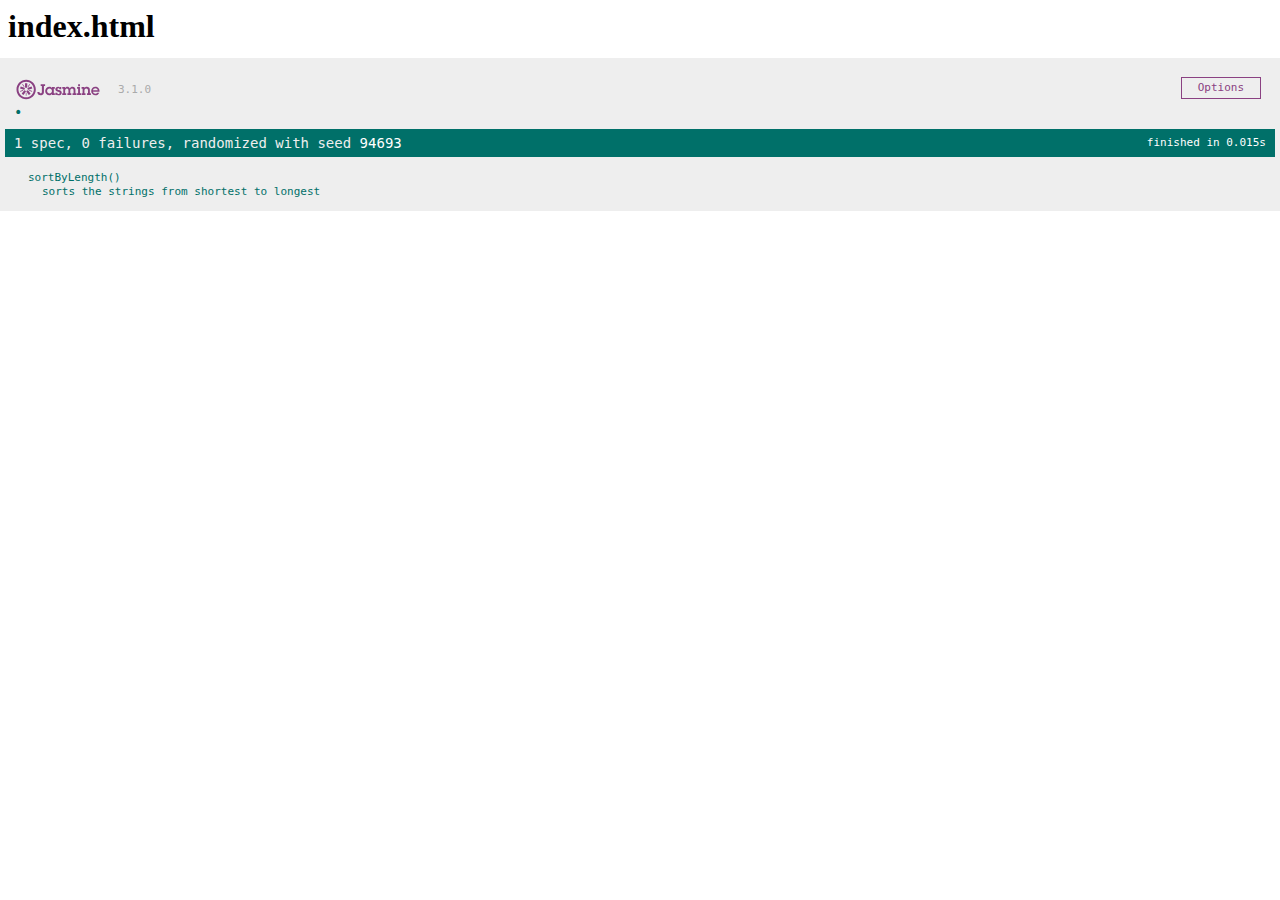
<file: Day10/index.html>
<html>
	<head>
		<link rel="stylesheet" type="text/css" href="./jasmine.css" />
		<script type="text/javascript" src="./jasmine.js"></script>
		<script type="text/javascript" src="./jasmine-html.js"></script>
		<script type="text/javascript" src="./boot.js"></script>
	</head>
	<body>
		<h1>index.html</h1>
		<script type="text/javascript" src="./main.js"></script>
	</body>
</html>
</file>
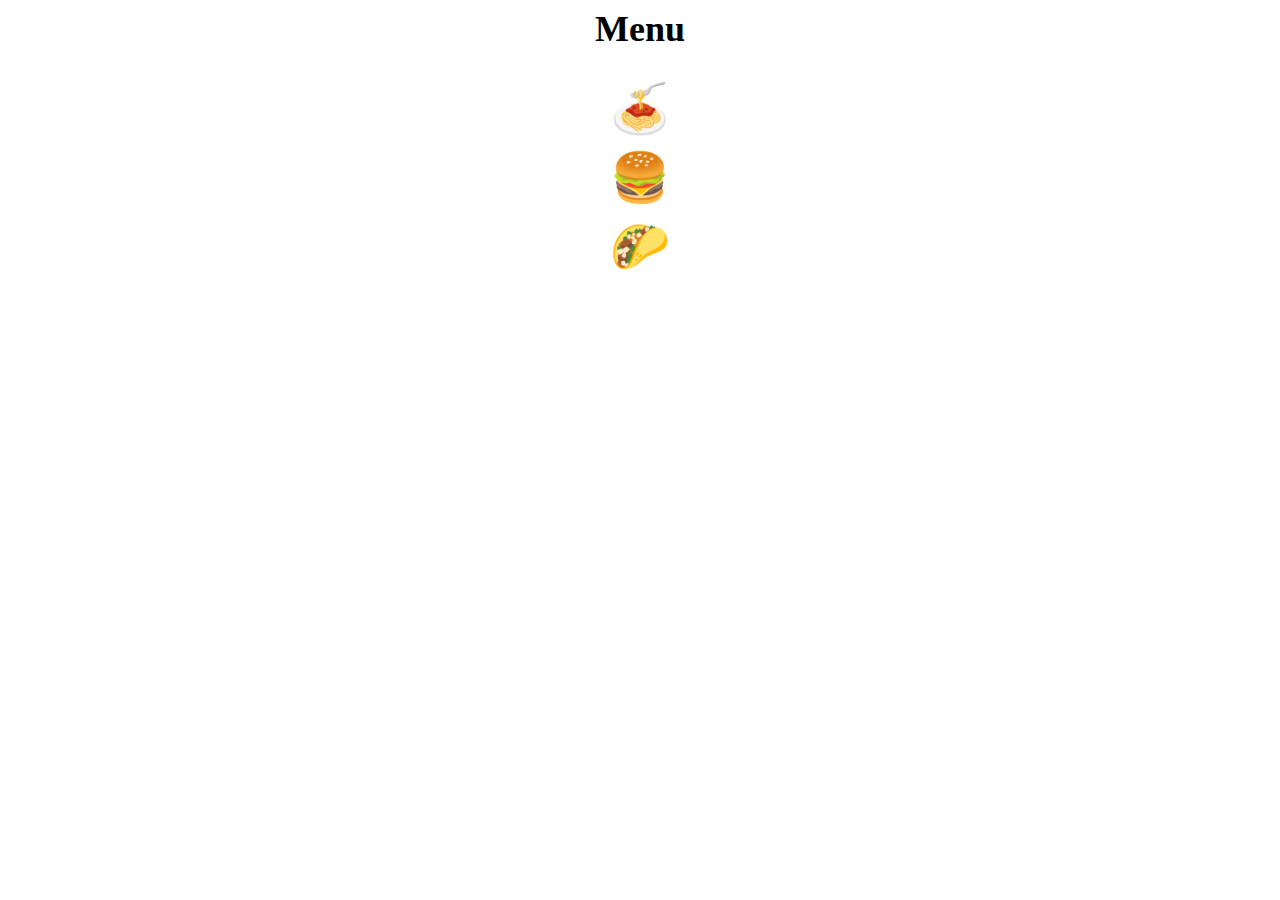
<file: Day12/index.html>
<html>
	<head>
		<link rel="stylesheet" href="index.css" />
	</head>
	<body>
		<h2>Menu</h2>
		<section id="menu">
			<div class="food">🥐</div>
			<div class="food">🥚</div>
			<div class="food">☕️</div>
		</section>

		<script src="index.js"></script>
	</body>
</html>
</file>
<file: Day10/jasmine.css>
body {
	overflow-y: scroll;
}

.jasmine_html-reporter {
	background-color: #eee;
	padding: 5px;
	margin: -8px;
	font-size: 11px;
	font-family: Monaco, 'Lucida Console', monospace;
	line-height: 14px;
	color: #333;
}
.jasmine_html-reporter a {
	text-decoration: none;
}
.jasmine_html-reporter a:hover {
	text-decoration: underline;
}
.jasmine_html-reporter p,
.jasmine_html-reporter h1,
.jasmine_html-reporter h2,
.jasmine_html-reporter h3,
.jasmine_html-reporter h4,
.jasmine_html-reporter h5,
.jasmine_html-reporter h6 {
	margin: 0;
	line-height: 14px;
}
.jasmine_html-reporter .jasmine-banner,
.jasmine_html-reporter .jasmine-symbol-summary,
.jasmine_html-reporter .jasmine-summary,
.jasmine_html-reporter .jasmine-result-message,
.jasmine_html-reporter .jasmine-spec .jasmine-description,
.jasmine_html-reporter .jasmine-spec-detail .jasmine-description,
.jasmine_html-reporter .jasmine-alert .jasmine-bar,
.jasmine_html-reporter .jasmine-stack-trace {
	padding-left: 9px;
	padding-right: 9px;
}
.jasmine_html-reporter .jasmine-banner {
	position: relative;
}
.jasmine_html-reporter .jasmine-banner .jasmine-title {
	background: url('[data-uri]')
		no-repeat;
	background: url('[data-uri]')
			no-repeat,
		none;
	-moz-background-size: 100%;
	-o-background-size: 100%;
	-webkit-background-size: 100%;
	background-size: 100%;
	display: block;
	float: left;
	width: 90px;
	height: 25px;
}
.jasmine_html-reporter .jasmine-banner .jasmine-version {
	margin-left: 14px;
	position: relative;
	top: 6px;
}
.jasmine_html-reporter #jasmine_content {
	position: fixed;
	right: 100%;
}
.jasmine_html-reporter .jasmine-version {
	color: #aaa;
}
.jasmine_html-reporter .jasmine-banner {
	margin-top: 14px;
}
.jasmine_html-reporter .jasmine-duration {
	color: #fff;
	float: right;
	line-height: 28px;
	padding-right: 9px;
}
.jasmine_html-reporter .jasmine-symbol-summary {
	overflow: hidden;
	*zoom: 1;
	margin: 14px 0;
}
.jasmine_html-reporter .jasmine-symbol-summary li {
	display: inline-block;
	height: 10px;
	width: 14px;
	font-size: 16px;
}
.jasmine_html-reporter .jasmine-symbol-summary li.jasmine-passed {
	font-size: 14px;
}
.jasmine_html-reporter .jasmine-symbol-summary li.jasmine-passed:before {
	color: #007069;
	content: '\02022';
}
.jasmine_html-reporter .jasmine-symbol-summary li.jasmine-failed {
	line-height: 9px;
}
.jasmine_html-reporter .jasmine-symbol-summary li.jasmine-failed:before {
	color: #ca3a11;
	content: '\d7';
	font-weight: bold;
	margin-left: -1px;
}
.jasmine_html-reporter .jasmine-symbol-summary li.jasmine-excluded {
	font-size: 14px;
}
.jasmine_html-reporter .jasmine-symbol-summary li.jasmine-excluded:before {
	color: #bababa;
	content: '\02022';
}
.jasmine_html-reporter .jasmine-symbol-summary li.jasmine-pending {
	line-height: 17px;
}
.jasmine_html-reporter .jasmine-symbol-summary li.jasmine-pending:before {
	color: #ba9d37;
	content: '*';
}
.jasmine_html-reporter .jasmine-symbol-summary li.jasmine-empty {
	font-size: 14px;
}
.jasmine_html-reporter .jasmine-symbol-summary li.jasmine-empty:before {
	color: #ba9d37;
	content: '\02022';
}
.jasmine_html-reporter .jasmine-run-options {
	float: right;
	margin-right: 5px;
	border: 1px solid #8a4182;
	color: #8a4182;
	position: relative;
	line-height: 20px;
}
.jasmine_html-reporter .jasmine-run-options .jasmine-trigger {
	cursor: pointer;
	padding: 8px 16px;
}
.jasmine_html-reporter .jasmine-run-options .jasmine-payload {
	position: absolute;
	display: none;
	right: -1px;
	border: 1px solid #8a4182;
	background-color: #eee;
	white-space: nowrap;
	padding: 4px 8px;
}
.jasmine_html-reporter .jasmine-run-options .jasmine-payload.jasmine-open {
	display: block;
}
.jasmine_html-reporter .jasmine-bar {
	line-height: 28px;
	font-size: 14px;
	display: block;
	color: #eee;
}
.jasmine_html-reporter .jasmine-bar.jasmine-failed,
.jasmine_html-reporter .jasmine-bar.jasmine-errored {
	background-color: #ca3a11;
	border-bottom: 1px solid #eee;
}
.jasmine_html-reporter .jasmine-bar.jasmine-passed {
	background-color: #007069;
}
.jasmine_html-reporter .jasmine-bar.jasmine-incomplete {
	background-color: #bababa;
}
.jasmine_html-reporter .jasmine-bar.jasmine-skipped {
	background-color: #bababa;
}
.jasmine_html-reporter .jasmine-bar.jasmine-warning {
	background-color: #ba9d37;
	color: #333;
}
.jasmine_html-reporter .jasmine-bar.jasmine-menu {
	background-color: #fff;
	color: #aaa;
}
.jasmine_html-reporter .jasmine-bar.jasmine-menu a {
	color: #333;
}
.jasmine_html-reporter .jasmine-bar a {
	color: white;
}
.jasmine_html-reporter.jasmine-spec-list .jasmine-bar.jasmine-menu.jasmine-failure-list,
.jasmine_html-reporter.jasmine-spec-list .jasmine-results .jasmine-failures {
	display: none;
}
.jasmine_html-reporter.jasmine-failure-list .jasmine-bar.jasmine-menu.jasmine-spec-list,
.jasmine_html-reporter.jasmine-failure-list .jasmine-summary {
	display: none;
}
.jasmine_html-reporter .jasmine-results {
	margin-top: 14px;
}
.jasmine_html-reporter .jasmine-summary {
	margin-top: 14px;
}
.jasmine_html-reporter .jasmine-summary ul {
	list-style-type: none;
	margin-left: 14px;
	padding-top: 0;
	padding-left: 0;
}
.jasmine_html-reporter .jasmine-summary ul.jasmine-suite {
	margin-top: 7px;
	margin-bottom: 7px;
}
.jasmine_html-reporter .jasmine-summary li.jasmine-passed a {
	color: #007069;
}
.jasmine_html-reporter .jasmine-summary li.jasmine-failed a {
	color: #ca3a11;
}
.jasmine_html-reporter .jasmine-summary li.jasmine-empty a {
	color: #ba9d37;
}
.jasmine_html-reporter .jasmine-summary li.jasmine-pending a {
	color: #ba9d37;
}
.jasmine_html-reporter .jasmine-summary li.jasmine-excluded a {
	color: #bababa;
}
.jasmine_html-reporter .jasmine-description + .jasmine-suite {
	margin-top: 0;
}
.jasmine_html-reporter .jasmine-suite {
	margin-top: 14px;
}
.jasmine_html-reporter .jasmine-suite a {
	color: #333;
}
.jasmine_html-reporter .jasmine-failures .jasmine-spec-detail {
	margin-bottom: 28px;
}
.jasmine_html-reporter .jasmine-failures .jasmine-spec-detail .jasmine-description {
	background-color: #ca3a11;
	color: white;
}
.jasmine_html-reporter .jasmine-failures .jasmine-spec-detail .jasmine-description a {
	color: white;
}
.jasmine_html-reporter .jasmine-result-message {
	padding-top: 14px;
	color: #333;
	white-space: pre;
}
.jasmine_html-reporter .jasmine-result-message span.jasmine-result {
	display: block;
}
.jasmine_html-reporter .jasmine-stack-trace {
	margin: 5px 0 0 0;
	max-height: 224px;
	overflow: auto;
	line-height: 18px;
	color: #666;
	border: 1px solid #ddd;
	background: white;
	white-space: pre;
}
</file>
<file: Day12/index.css>
html {
	font-size: 1.5rem;
	font-family: Georgia, 'Times New Roman', Times, serif;
	text-align: center;
}

.food {
	font-size: 2rem;
	margin: 0.25em;
}
</file>
